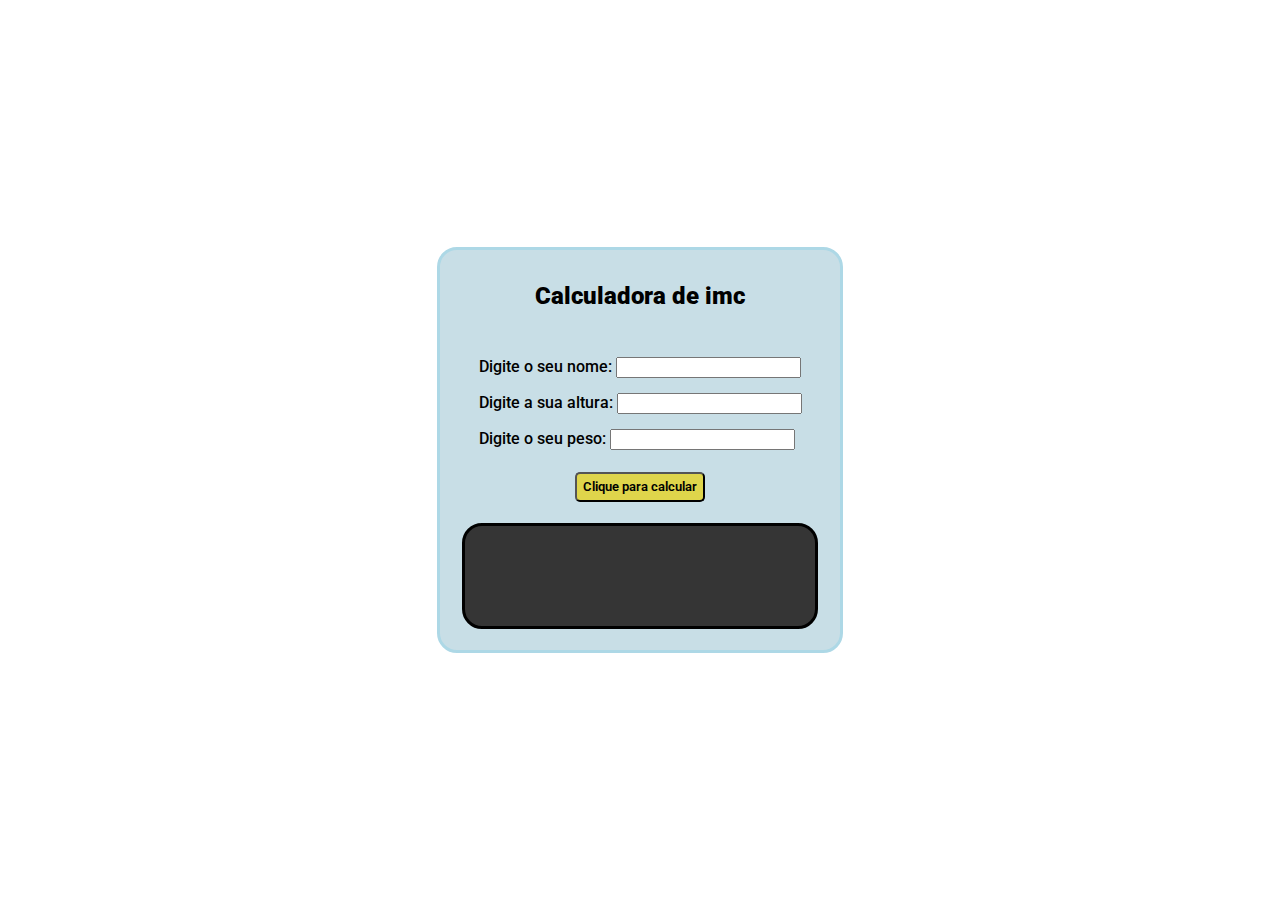
<file: Calculadora Simples/index.html>
<!DOCTYPE html>
<html lang="en">
<head>
    <meta charset="UTF-8">
    <meta name="viewport" content="width=device-width, initial-scale=1.0">
    <title>Calculadora</title>
    <link rel="stylesheet" href="style.css">
</head>
<body>
    
    <main>
        <div class="bodycalculadora">
            <h2> Calculadora de imc </h2>
            <div class="formularios">
                <label for="nome">Digite o seu nome: </label>
                <input type="text" id="nome">

                <br>

                <label for="altura">Digite a sua altura: </label>
                <input type="text" id="altura">

                <br>

                <label for="num02">Digite o seu peso:</label>
                <input type="text" id="peso">
            </div>
            <button id="calcular">Clique para calcular</button>

            <div id="resultado"></div>
        </div>
    </main>
    <script src="script.js"></script>
</body>
</html>
</file>
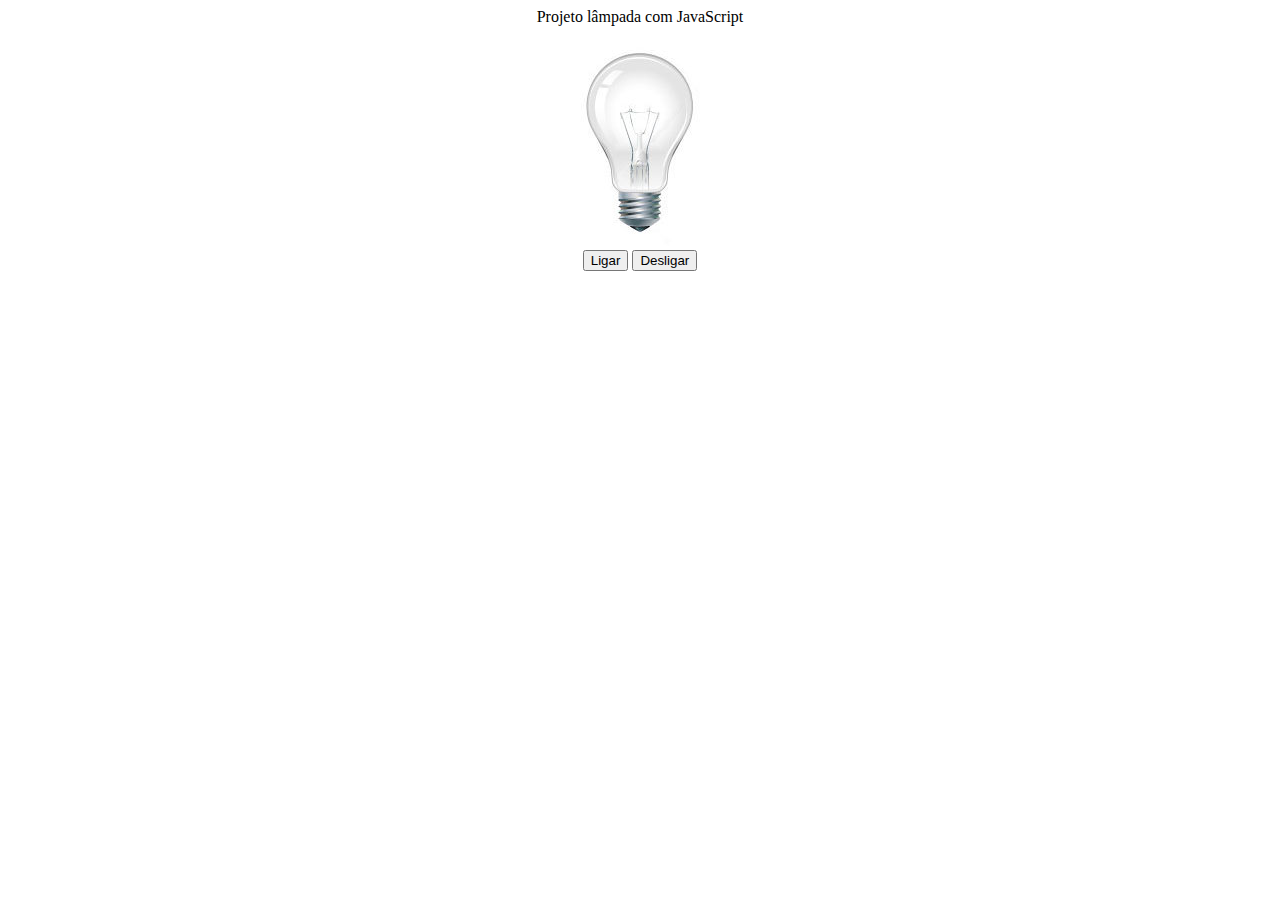
<file: Projeto Lâmpada/index.html>
<!DOCTYPE html>
<html lang="en">
<head>
    <meta charset="UTF-8">
    <meta name="viewport" content="width=device-width, initial-scale=1.0">
    <title>Document</title>
    <link rel="stylesheet" href="style.css">
</head>
<body>

    <header>Projeto lâmpada com JavaScript</header>
    <div>
        <img src="img/desligada.jpg" alt="Lâmpada desligada" id="lampada">
    </div>
    <div>
        <button id="ligar">Ligar</button>
        <button id="desligar">Desligar</button>
    </div>
    
    <script src="script.js"></script>

</body>
</html>
</file>
<file: Calculadora Simples/style.css>
@import url('https://fonts.googleapis.com/css2?family=Roboto:ital,wght@0,100;0,300;0,400;0,500;0,700;0,900;1,100;1,300;1,400;1,500;1,700;1,900&display=swap');

* {
    margin: 0 auto;
    font-family: "Roboto", sans-serif;
}

main{
    display: flex;
    flex-direction: column;
    width: 100vw;
    height: 100vh;
    justify-content: center;
    align-items: center;
}

.bodycalculadora {
    display: flex;
    flex-direction: column;
    width: 400px;
    height: 400px;
    justify-content: space-evenly;
    background-color: rgb(200, 222, 230);
    border: 3px solid lightblue;
    border-radius: 20px;
}

h2 {
    font-weight: 900;
    display: flex;
    justify-content: center;
    align-items: center;
    width: 100%;
    min-height: 50px;
}

input {
    margin-top: 15px;

}

label {
    font-weight: 500;
}

button {
    height: 30px;
    background-color: rgb(223, 213, 75);
    border-radius: 5px;
    font-weight: 600;
}

#resultado {
    background-color: rgb(53, 53, 53);
    border: 3px solid black;
    border-radius: 20px;
    width: 350px;
    height: 100px;
    color: white;
}
</file>
<file: Projeto Lâmpada/style.css>
body {
    flex-direction: column;
    display: flex;
    align-items: center;
}
</file>
